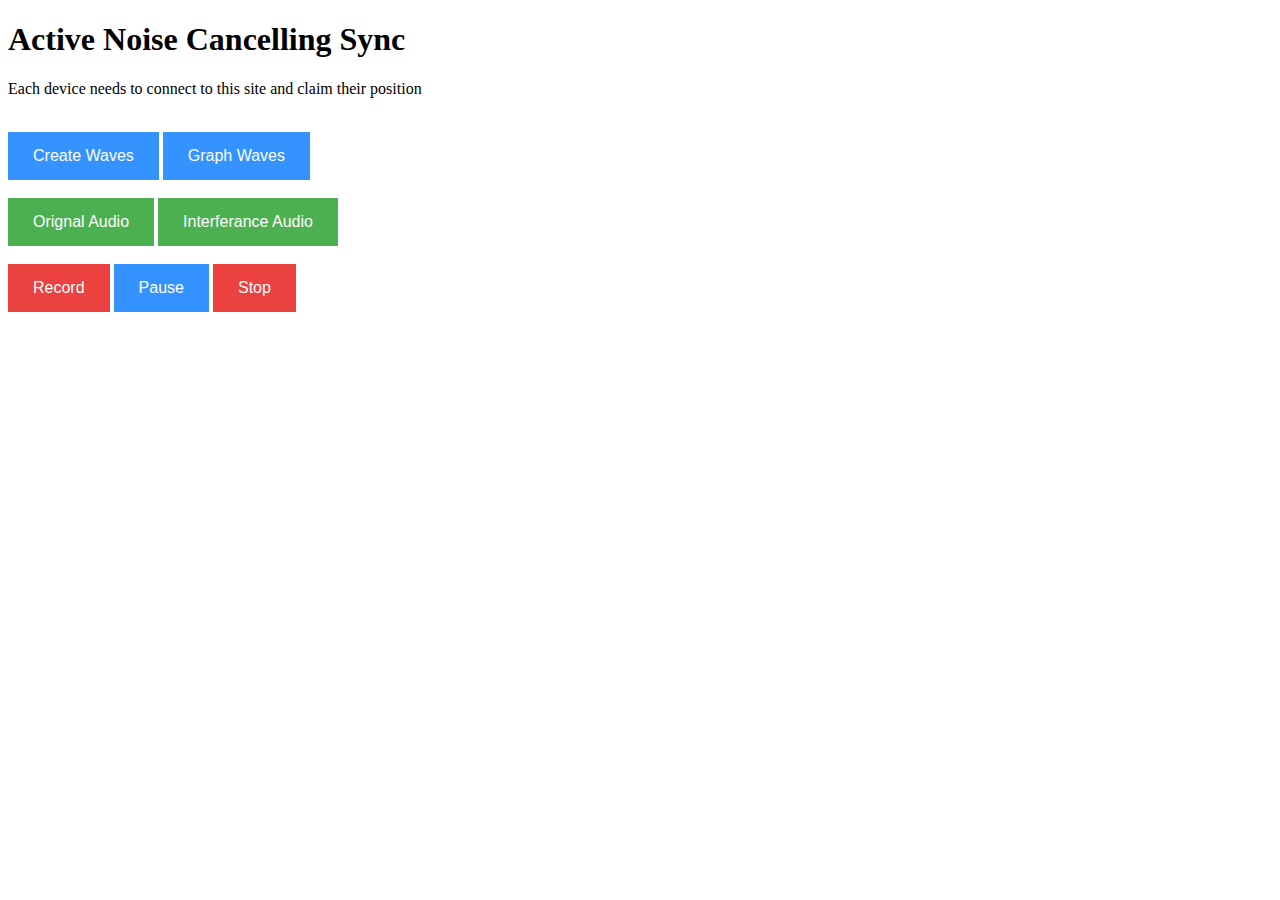
<file: index.html>
<!DOCTYPE html>
<html>
  <head>
    <meta charset="UTF-8">
    <title>Active Noise Cancelling Sync</title>
    <meta name="viewport" content="width=device-width, initial-scale=1.0">
  </head>
  <body>

<audio id="wave1File">
    <source src="./waves/wave1.wav" type="audio/wav">
</audio>
<audio id="wave2File">
    <source src="./waves/wave2.wav" type="audio/wav">
</audio>

    <h1>Active Noise Cancelling Sync</h1>
    <p>
        Each device needs to connect to this site and claim their position
    </p>
    <br>
    <button class="button2" onclick="href='\createwaves.php'">Create Waves</button>
    <button class="button2" onclick="href='\graphwaves.php'">Graph Waves</button>
<br>
<br>
	<button class="button" onclick="playWave1()">Orignal Audio</button>
    <button class="button" onclick="playWave2()">Interferance Audio</button>
    
    <br>
    <br>
    <div id="controls">
         <button class="recordbutton" button id="recordButton">Record</button>
         <button class="button2" button id="pauseButton" disabled>Pause</button>
         <button class="recordbutton" button id="stopButton" disabled>Stop</button>
    </div>
    

<script>
    var wave1Play = document.getElementById("wave1File"); 
    var wave2Play = document.getElementById("wave2File");

    function playWave1() { 
    wave1Play.play(); 
    } 
    function playWave2() { 
    wave2Play.play(); 
    } 

    var onFail = function(e) {
		console.log('Rejected!', e);
    };

    var onSuccess = function(s) {
    	var context = new webkitAudioContext();
    	var mediaStreamSource = context.createMediaStreamSource(s);
    	recorder = new Recorder(mediaStreamSource);
    	recorder.record();

    	// audio loopback
    	// mediaStreamSource.connect(context.destination);
    }

    window.URL = window.URL || window.webkitURL;
    navigator.getUserMedia  = navigator.getUserMedia || navigator.webkitGetUserMedia || navigator.mozGetUserMedia || navigator.msGetUserMedia;
</script>

    <!-- inserting these scripts at the end to be able to use all the elements in the DOM -->
        <script src="./cgi-bin/recorder.js"></script>
        <script src="./cgi-bin/app.js"></script>

  </body>
</html>

<style>
    .button {
        background-color: #4CAF50;
        border: none;
        color: white;
        padding: 15px 25px;
        text-align: center;
        font-size: 16px;
        cursor: pointer;
    }
    .button2 {
        background-color: rgb(52, 147, 255);
        border: none;
        color: white;
        padding: 15px 25px;
        text-align: center;
        font-size: 16px;
        cursor: pointer;
    }

    .scriptbutton {
        background-color: rgb(147, 76, 175);
        border: none;
        color: white;
        padding: 15px 25px;
        text-align: center;
        font-size: 16px;
        cursor: pointer;
    }
    .recordbutton {
        background-color: rgb(235, 65, 65);
        border: none;
        color: white;
        padding: 15px 25px;
        text-align: center;
        font-size: 16px;
        cursor: pointer;
    }
    
    .button:hover {
        background-color: green;
    }
    .button2:hover {
        background-color: blue;
    }
    .recordbutton:hover{
        background-color: red;
    }
</style>
</file>
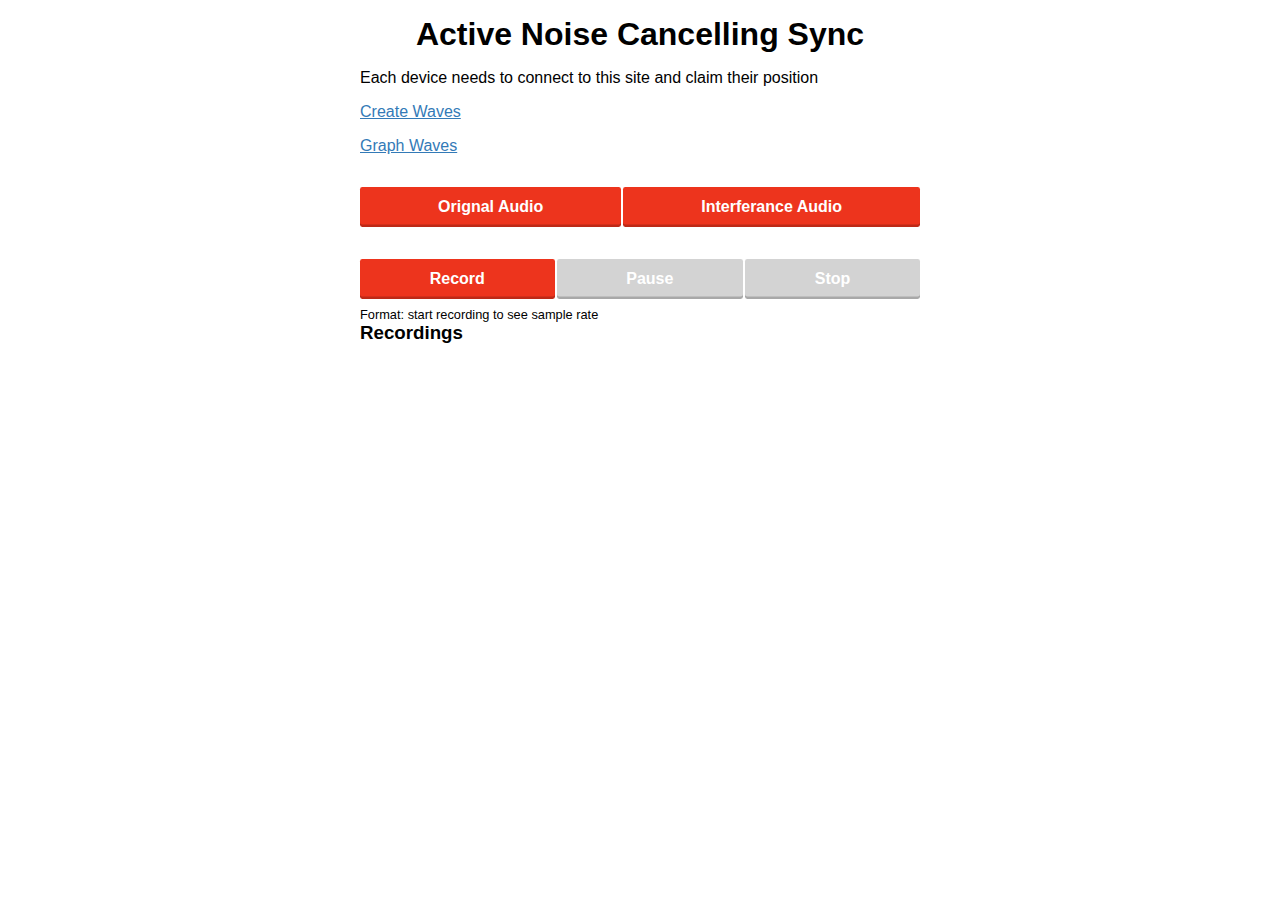
<file: v2.html>
<!DOCTYPE html>
<html>
  <head>
    <meta charset="UTF-8">
    <title>Active Noise Cancelling Sync</title>
    <meta name="viewport" content="width=device-width, initial-scale=1.0">
    <link rel="stylesheet" type="text/css" href="./css/style.css">
  </head>
  <body>

<audio id="wave1File">
    <source src="./waves/wave1.wav" type="audio/wav">
</audio>
<audio id="wave2File">
    <source src="./waves/wave2.wav" type="audio/wav">
</audio>

    <h1><center>Active Noise Cancelling Sync</center></h1>
    <p>
        Each device needs to connect to this site and claim their position
    </p>
    <p><a href=\createwaves.php>Create Waves</a></p>
    <p><a href=\graphwaves.php>Graph Waves</a></p>
    <div id="controls">
	<button class="button" onclick="playWave1()">Orignal Audio</button>
	<button class="button" onclick="playWave2()">Interferance Audio</button><br>
    </div>
    <div id="controls">
         <button id="recordButton">Record</button>
         <button id="pauseButton" disabled>Pause</button>
         <button id="stopButton" disabled>Stop</button>
    </div>
    <div id="formats">Format: start recording to see sample rate</div>
        <h3>Recordings</h3>
        <ol id="recordingsList"></ol>

<script>
    var wave1Play = document.getElementById("wave1File"); 
    var wave2Play = document.getElementById("wave2File");

    function playWave1() { 
    wave1Play.play(); 
    } 
    function playWave2() { 
    wave2Play.play(); 
    } 

    var onFail = function(e) {
		console.log('Rejected!', e);
    };

    var onSuccess = function(s) {
    	var context = new webkitAudioContext();
    	var mediaStreamSource = context.createMediaStreamSource(s);
    	recorder = new Recorder(mediaStreamSource);
    	recorder.record();

    	// audio loopback
    	// mediaStreamSource.connect(context.destination);
    }

    window.URL = window.URL || window.webkitURL;
    navigator.getUserMedia  = navigator.getUserMedia || navigator.webkitGetUserMedia || navigator.mozGetUserMedia || navigator.msGetUserMedia;
</script>

    <!-- inserting these scripts at the end to be able to use all the elements in the DOM -->
        <script src="./cgi-bin/recorder.js"></script>
        <script src="./cgi-bin/app.js"></script>

  </body>
</html>
</file>
<file: css/style.css>
* {
  padding: 0;
  margin: 0;
}
a {
  color: #337ab7;
}
p {
  margin-top: 1rem;
}
a:hover {
  color:#23527c;
}
a:visited {
  color: #8d75a3;
}
body {
  margin: 1rem;
  padding: 1rem;
  font-family: sans-serif;
  max-width: 35rem;
  margin: 0 auto;
  position: relative;
}
#controls {
  display: flex;
  margin-top: 2rem;
}
button {
  flex-grow: 1;
  height: 2.5rem;
  min-width: 2rem;
  border: none;
  border-radius: 0.15rem;
  background: #ed341d;
  margin-left: 2px;
  box-shadow: inset 0 -0.15rem 0 rgba(0, 0, 0, 0.2);
  cursor: pointer;
  display: flex;
  justify-content: center;
  align-items: center;
  color:#ffffff;
  font-weight: bold;
  font-size: 1rem;
}
button:hover, button:focus {
  outline: none;
  background: #c72d1c;
}
button::-moz-focus-inner {
  border: 0;
}
button:active {
  box-shadow: inset 0 1px 0 rgba(0, 0, 0, 0.2);
  line-height: 3rem;
}
button:disabled {
  pointer-events: none;
  background: lightgray;
}
button:first-child {
  margin-left: 0;
}
audio {
  display: block;
  width: 100%;
  margin-top: 0.2rem;
}
li {
  list-style: none;
  margin-bottom: 1rem;
}
#formats {
  margin-top: 0.5rem;
  font-size: 80%;
}
</file>
